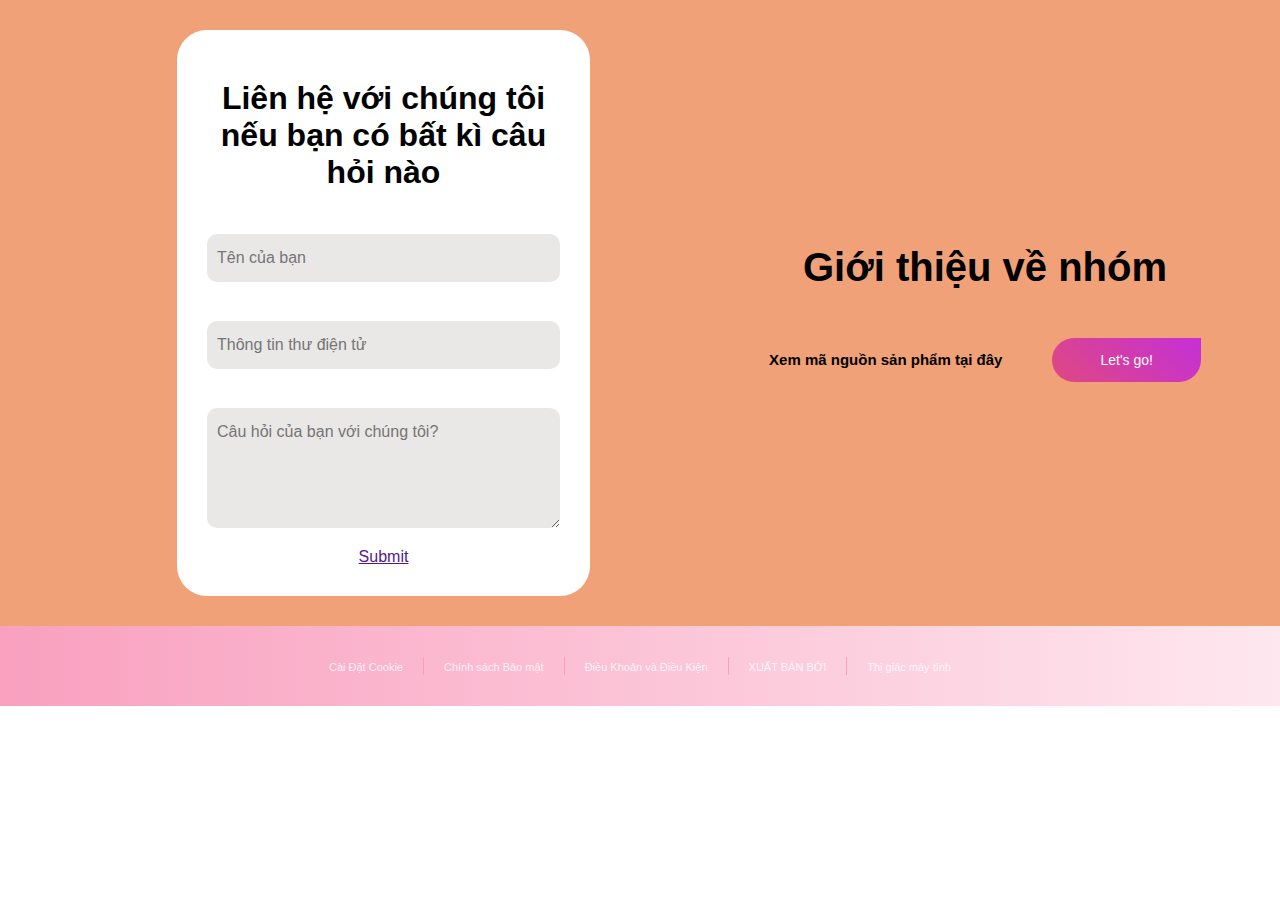
<file: templates/footer.html>
<!DOCTYPE html>
<html lang="en">

<head>
    <meta charset="UTF-8" />
    <meta http-equiv="X-UA-Compatible" content="IE=edge" />
    <meta name="viewport" content="width=device-width, initial-scale=1.0" />
    <title>AI webBot</title>
    <link rel="stylesheet" href="/static//css/footer.css">
    <link rel="stylesheet" href="https://cdnjs.cloudflare.com/ajax/libs/font-awesome/6.4.2/css/all.min.css"
        integrity="sha512-z3gLpd7yknf1YoNbCzqRKc4qyor8gaKU1qmn+CShxbuBusANI9QpRohGBreCFkKxLhei6S9CQXFEbbKuqLg0DA=="
        crossorigin="anonymous" referrerpolicy="no-referrer" />
</head>

<body>
    <footer>      
        <section class="submit gradient-bg">
            <div class="sub_container">
                <div class="left">
                    <form action="">
                        <h1>Liên hệ với chúng tôi nếu bạn có bất kì câu hỏi nào</h1>

                        <div class="input-group">
                            <label for="name">Name</label>
                            <input id="name" type="text" class="input" placeholder="Tên của bạn"/>
                        </div>
                        
                        <div class="input-group">
                            <label for="email">Email</label>
                            <input id="email" type="text" class="input" placeholder="Thông tin thư điện tử"/>
                        </div>

                        <div class="input-group">
                            <label for="message">Message</label>
                            <textarea id="message" rows="5" class="input" placeholder="Câu hỏi của bạn với chúng tôi?"></textarea>
                        </div>
                        
                        <div class="btn-wrapper">
                            <a href="" class="filled-btn">Submit</a>
                        </div>

                    </form>
                </div>
                <div class="right">
                    <h1>Giới thiệu về nhóm</h1>
                    <p>
                        
                    </p>
                    <div class="members">
                        <h2>Xem mã nguồn sản phẩm tại đây</h2>
                        <a href="https://github.com/viet003/Face_Recognition" class="button">
                            Let's go!
                        </a>
                    </div>
                </div>
            </div>
        </section>
        
        
        <div class="policy">
            <ul>
                <li><a href="">Cài Đặt Cookie</a></li>
                <li><a href="">Chính sách Bảo mật</a></li>
                <li><a href="">Điều Khoản và Điều Kiện</a></li>
                <li><a href="">XUẤT BẢN BỞI</a></li>
                <li><a href="">Thị giác máy tính </a></li>
            </ul>
        </div>
    </footer>
</body>

</html>
</file>
<file: static/css/footer.css>
* {
    margin: 0;
    padding: 0;
    box-sizing: border-box;
    font-family: 'Open Sans', sans-serif;
}

:root {
    --primary-color: #ffffffd0;
    --secondary-color: #727cf0;
    --dark-gray: gray;
    --light-gray: #b4b4b4;
    --purple-color: #c5c9f9;
    --light-pink-color: #fee7ef;
    --dark-pink-color: #f9a0bf;
    --orange-color: #f1a177;
}

p,
h1 {
    cursor: default;
}

/* Phần thông tin liên quan*/

/* Phần liên hệ blabla*/
.policy {
    height: 80px;
    width: 100%;
    background: linear-gradient(to right, var(--dark-pink-color), var(--light-pink-color));
    display: flex;
    justify-content: center;
    align-items: center;
}

.policy>ul {
    list-style: none;
    padding: 0;
    margin: 0;
    display: flex;
}

.policy>ul>li {
    padding: 0 20px;
    border-left: 1px solid var(--dark-pink-color);
}

.policy>ul>li:first-of-type {
    border-left: none;
}

.policy>ul>li>a {
    text-decoration: none;
    color: var(--primary-color);
    font-size: 11px;
}

/* Phần dành riêng cho thiết kế button*/

.button {
    display: inline-block;
    text-decoration: none;
    padding: 14px 48px;
    color: #fff;
    background-image: linear-gradient(45deg, #df4881, #c430d7);
    font-size: 14px;
    border-radius: 30px;
    border-top-right-radius: 0;
    cursor: pointer;
}

.button:hover {
    color: #c5c9f9;
    transition: all 0.2s;
    border-top-right-radius: 30px;
}

.button:hover a {
    color: #c5c9f9;
    transition: all 0.2s;
}

.button a {
    color: #fff;
}

/* Submit section */
.submit {
    height: 90%;
    padding: 30px 0;
    background-color: var(--orange-color);
}

.submit .sub_container {
    display: grid;
    grid-template-columns: 1fr 1fr;
    gap: 100px;
    padding: 30px auto;
}

.submit .right {
    display: flex;
    flex-direction: column;
    justify-content: center;
    align-items: center;
}

.submit .right h1 {
    font-size: 2.5rem;
    margin-bottom: 3rem;
}

.members {
    width: 100%;
    display: flex;
    flex-direction: row;
    justify-content: center;
    align-items: center;
    gap: 50px;
}


.members h2 {
    font-size: 15px;
    font-weight: bold;
}

.submit .left {
   display: flex;
   align-items: center;
   justify-content: end;
}

.submit .left h1 {
    text-align: center;
    margin: 20px 0;
}

.submit form {
    width: 70%;
    padding: 30px;
    background-color: #fff;
    border-radius: 30px;
}

.submit .input-group {
    margin-top: 1rem;
    display: flex;
    flex-direction: column;
}

.submit label {
    margin-bottom: 5px;
    color: var(--primary-color);
}

.submit .input {
    border: none;
    outline: none;
    padding: 15px 10px;
    border-radius: 10px;
    font-size: 1rem;
    background-color: #eae7e7;
}


.btn-wrapper {
    margin-top: 20px;
    text-align: center;
}
</file>
